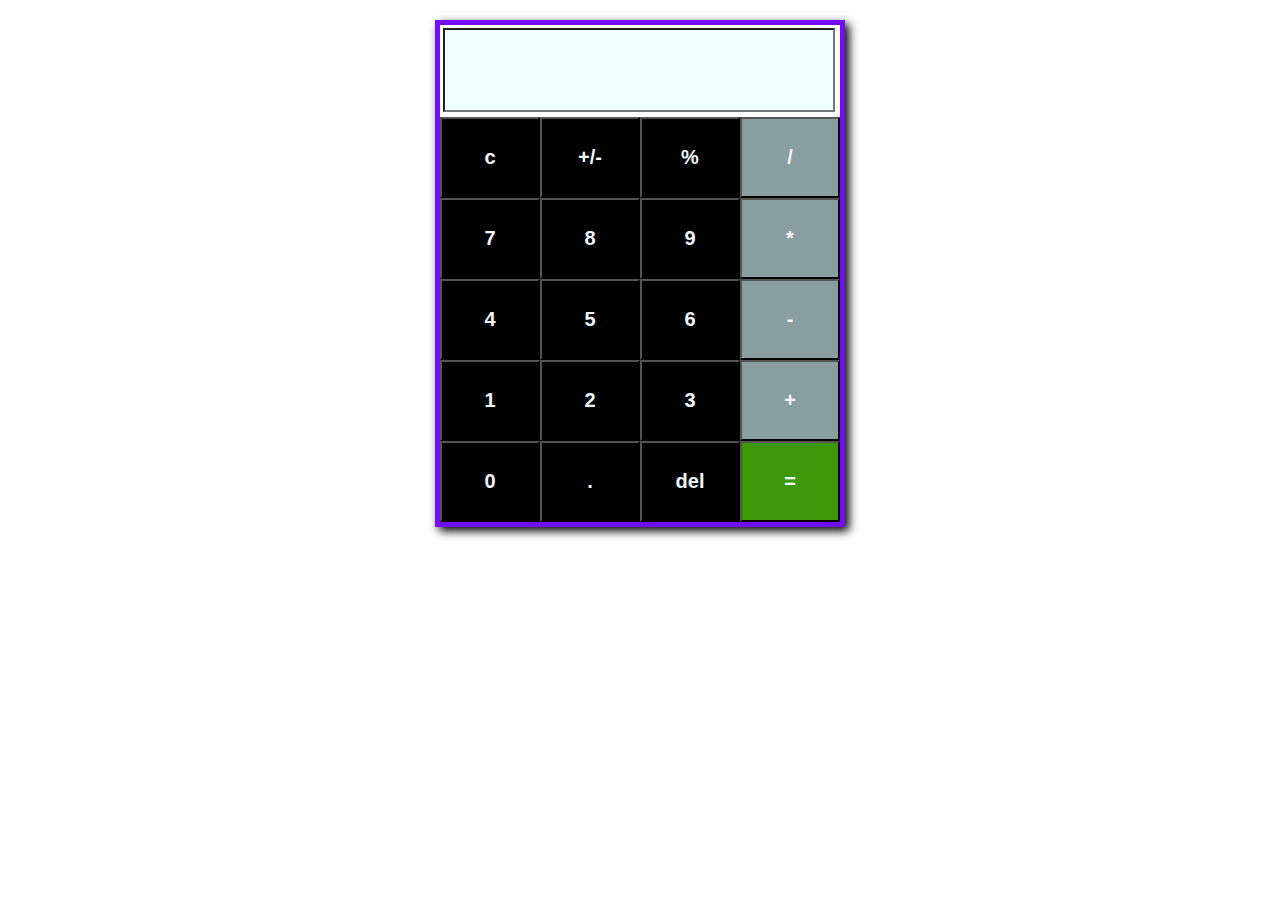
<file: index.html>
<!DOCTYPE html>
<html lang="en">
<head>
    <meta charset="UTF-8">
    <meta http-equiv="X-UA-Compatible" content="IE=edge">
    <meta name="viewport" content="width=device-width, initial-scale=1.0">
    <title>calculator</title>
    <link rel="stylesheet" href="style.css">
</head>
<body>
    <div class="calculator_main">

        <div class="cal-head">
            <input type="text" id="result" maxlength="12" >
        </div>

         <div class="cal-body">

            <div class="bun">
                <input type="button" value="c" class="btnn">
                <input type="button" value="+/-" class="btnn">
                <input type="button" value="%" class="btnn">
                <input style="background-color:rgba(9, 53, 56, 0.479);" type="button" value="/" class="btnn s ">

            </div>



            <div class="bun">
                <input type="button" value="7" class="btnn">
                <input type="button" value="8" class="btnn">
                <input type="button" value="9" class="btnn">
                <input style="background-color:rgba(9, 53, 56, 0.479);" type="button" value="*" class="btnn s ">
                
            </div>



            <div class="bun">
                <input type="button" value="4" class="btnn">
                <input type="button" value="5" class="btnn">
                <input type="button" value="6" class="btnn">
                <input style="background-color:rgba(9, 53, 56, 0.479);" type="button" value="-" class="btnn s ">
                
            </div>



            <div class="bun">
                <input type="button" value="1" class="btnn">
                <input type="button" value="2" class="btnn">
                <input type="button" value="3" class="btnn">
                <input style="background-color:rgba(9, 53, 56, 0.479);" type="button" value="+" class="btnn s ">
                
            </div>




            <div class="bun">
                <input type="button" value="0" class="btnn">
                <input type="button" value="." class="btnn">
                <input type="button" value="del" class="btnn">
                <input style="background-color:rgba(57, 150, 4, 0.979);" type="button" value="=" class="btnn d ">
                
            </div>



            
         </div>   


    </div>
</body>
</html>
</file>
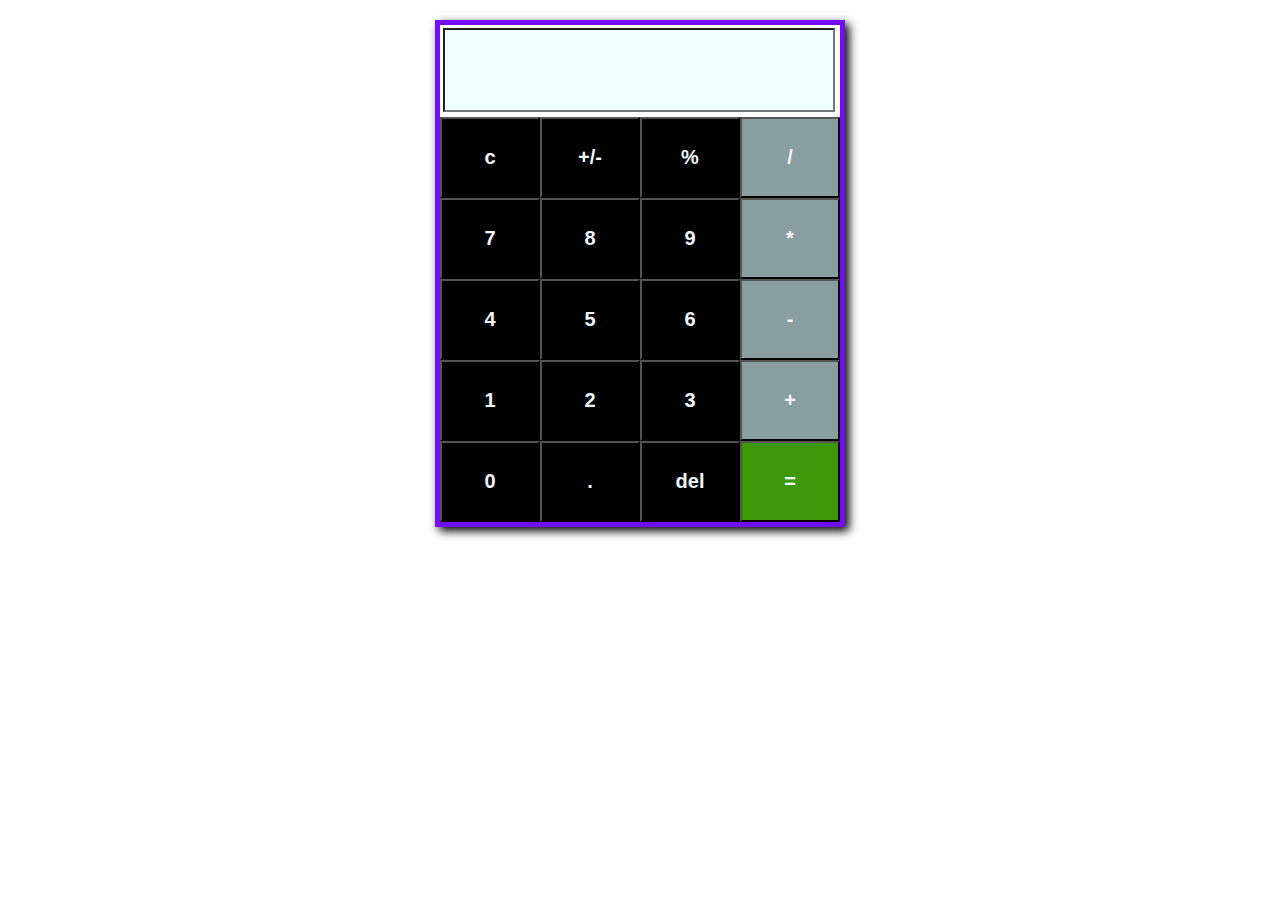
<file: index2.html>
<!DOCTYPE html>
<html lang="en">
<head>
    <meta charset="UTF-8">
    <meta http-equiv="X-UA-Compatible" content="IE=edge">
    <meta name="viewport" content="width=device-width, initial-scale=1.0">
    <title>calculator</title>
    <link rel="stylesheet" href="style.css">
</head>
<body>
    <div class="calculator_main">

        <div class="cal-head">
            <input type="text" id="result" maxlength="12" >
        </div>

         <div class="cal-body">

            <div class="bun">
                <input type="button" value="c" class="btnn">
                <input type="button" value="+/-" class="btnn">
                <input type="button" value="%" class="btnn">
                <input style="background-color:rgba(9, 53, 56, 0.479);" type="button" value="/" class="btnn s ">

            </div>



            <div class="bun">
                <input type="button" value="7" class="btnn">
                <input type="button" value="8" class="btnn">
                <input type="button" value="9" class="btnn">
                <input style="background-color:rgba(9, 53, 56, 0.479);" type="button" value="*" class="btnn s ">
                
            </div>



            <div class="bun">
                <input type="button" value="4" class="btnn">
                <input type="button" value="5" class="btnn">
                <input type="button" value="6" class="btnn">
                <input style="background-color:rgba(9, 53, 56, 0.479);" type="button" value="-" class="btnn s ">
                
            </div>



            <div class="bun">
                <input type="button" value="1" class="btnn">
                <input type="button" value="2" class="btnn">
                <input type="button" value="3" class="btnn">
                <input style="background-color:rgba(9, 53, 56, 0.479);" type="button" value="+" class="btnn s ">
                
            </div>




            <div class="bun">
                <input type="button" value="0" class="btnn">
                <input type="button" value="." class="btnn">
                <input type="button" value="del" class="btnn">
                <input style="background-color:rgba(57, 150, 4, 0.979);" type="button" value="=" class="btnn d ">
                
            </div>



            
         </div>   


    </div>
</body>
</html>
</file>
<file: style.css>
*{
    margin: 0;
    padding: 0;
    
}

.calculator_main{
    width: 400px;
    height 500px;
    border: 5px solid rgb(113, 14, 243);
    margin: auto;
    margin-top: 20px;
    box-shadow: 4px 4px 9px   black;
}

#result{
    width: 97%;
    margin-left: 3px;
    margin-top: 3px;
    height: 80px;
    font-size: 40px;
    font-family: -apple-system, BlinkMacSystemFont, 'Segoe UI', Roboto, Oxygen, Ubuntu, Cantarell, 'Open Sans', 'Helvetica Neue', sans-serif;
    font-weight: bold;
    text-align: right;background-color: azure;
    
    
}

.cal-body{
    padding-top: 5px;
    font-size: 0;
}

.btnn{
    width: 100px;
    height: 81px;
    background-color: black;
    color: aliceblue;
    font-size: 20px;
    font-weight: bolder;
}

.btnn:hover{
    background-color: aqua;
    color: black;
    box-shadow: 1px 1px;
}
.calculator_main:hover{
    box-shadow: -9px 9px 9px 9px rgba(0, 0, 0, 0.247) ;
}
</file>
